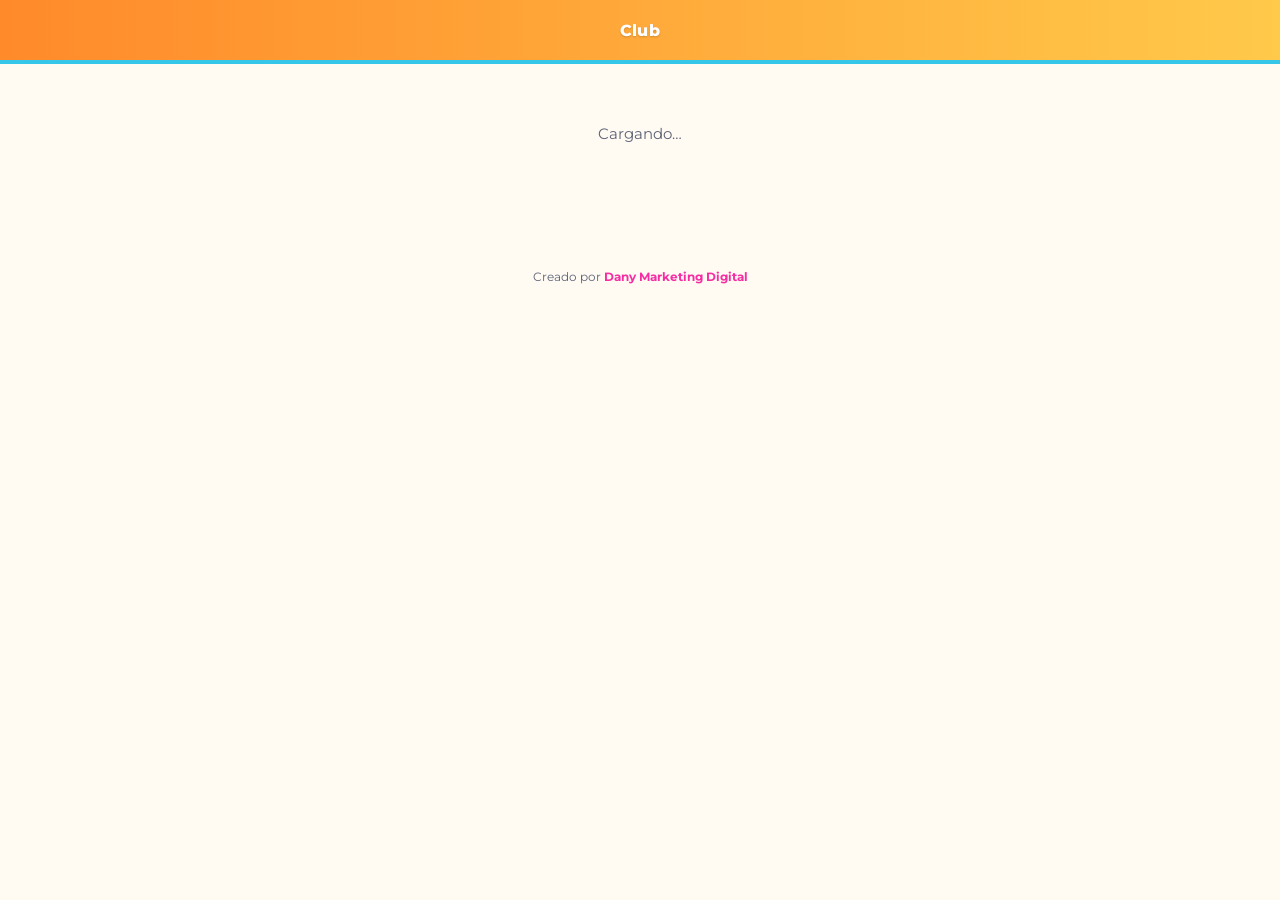
<file: index.html>
<!doctype html>
<html lang="es">
<head>
<meta charset="utf-8">
<meta name="viewport" content="width=device-width,initial-scale=1">
<title>Club de Visitas</title>
<meta name="theme-color" content="#FF8A2A">
<link rel="preconnect" href="https://fonts.googleapis.com">
<link href="https://fonts.googleapis.com/css2?family=Montserrat:wght@400;500;600;700;800&display=swap" rel="stylesheet">
<link rel="stylesheet" href="styles.css">
</head>
<body>
<div id="demo" class="demo hidden">Modo demo · los datos se guardan solo en este navegador</div>
<div class="top" id="topName">Club</div>

<main class="wrap">
  <!-- Acceso -->
  <section id="vAcceso" class="card hidden">
    <div id="logoA"></div>
    <h1 id="tAcceso">Tu tarjeta de visitas</h1>
    <p class="sub" id="dAcceso"></p>
    <div class="tabs">
      <button id="tabCrear" class="on" type="button">Crear tarjeta</button>
      <button id="tabEntrar" type="button">Iniciar sesión</button>
    </div>
    <form id="fCrear">
      <label for="nombre">Nombre y apellido *</label>
      <input id="nombre" autocomplete="name" required>
      <label for="telefono">Teléfono *</label>
      <input id="telefono" inputmode="numeric" placeholder="9 1234 5678" autocomplete="tel" required>
      <label for="correo">Correo electrónico *</label>
      <input id="correo" type="email" autocomplete="email" required>
      <label class="check"><input type="checkbox" id="acepta" required> <span>Acepto que <b class="nomLocal">el local</b> guarde mi nombre, teléfono y correo para administrar mi tarjeta de visitas y mis premios. *</span></label>
      <label class="check"><input type="checkbox" id="promos"> <span>Quiero recibir promociones y novedades de <b class="nomLocal">el local</b> por WhatsApp o correo (opcional).</span></label>
      <button class="btn" type="submit">Crear mi tarjeta ✨</button>
    </form>
    <form id="fEntrar" class="hidden">
      <label for="ident">Teléfono o correo electrónico *</label>
      <input id="ident" required>
      <div class="hint">Ingresa el teléfono (9 dígitos) o correo con el que registraste tu tarjeta.</div>
      <button class="btn" type="submit">Ingresar a mi tarjeta ✨</button>
    </form>
    <div id="mAcceso" class="msg"></div>
  </section>

  <!-- Tarjeta -->
  <section id="vTarjeta" class="card hidden">
    <div class="row"><span class="chip" id="chipClub">Club</span><button class="link" id="salir" type="button">🚪 Salir</button></div>
    <h1 style="margin-top:16px" id="hola">Hola</h1>
    <p class="sub" style="margin-bottom:0" id="tel"></p>

    <div class="box" style="text-align:center;background:var(--soft);border-color:#BFEAF5">
      <h3 style="color:#1593B3">Tu código de socio</h3>
      <div class="code" id="codigo">····</div>
      <p>En caja dicta tu <b>teléfono</b> o este <b>código</b> para sumar tu visita.</p>
    </div>

    <div class="box">
      <div class="row"><h3 style="margin:0">Tarjeta de visitas</h3><b style="color:var(--fucsia);font-size:14px" id="cuenta">0 de 10</b></div>
      <div class="grid" id="grid"></div>
      <div class="next" id="next"></div>
    </div>

    <div class="box">
      <h3>🎟️ Mis premios</h3>
      <div class="subtabs" id="cupTabs"></div>
      <div id="cupones"></div>
    </div>

    <div class="box" id="boxNov">
      <h3>📢 Novedades</h3>
      <div id="novedades"></div>
    </div>

    <div class="box">
      <h3>📲 Guárdala en tu pantalla de inicio</h3>
      <p><b>iPhone:</b> botón compartir ⎋ → "Añadir a pantalla de inicio".<br><b>Android:</b> menú ⋮ → "Añadir a pantalla de inicio".</p>
    </div>
    <button class="btn sec" id="refrescar" type="button">↻ Actualizar</button>
  </section>

  <div id="cargando" class="sub" style="padding:40px 0">Cargando…</div>
</main>

<div class="overlay" id="ovPremio"><div class="card">
  <div class="big" id="ovEm">🎁</div>
  <h1>¡Ganaste un premio!</h1>
  <p class="sub" id="ovTxt"></p>
  <button class="btn" type="button" onclick="this.closest('.overlay').classList.remove('on')">¡Genial!</button>
</div></div>

<footer><a href="https://www.danymarketing.cl" target="_blank" rel="noopener">Creado por <b>Dany Marketing Digital</b></a></footer>

<script src="api.js"></script>
<script>
const $ = id => document.getElementById(id);
const KEY = 'clubdmd_' + LOCAL;
let CFG = null, DATA = null, cupFiltro = 'disponible';

function show(v) {
  ['vAcceso', 'vTarjeta', 'cargando'].forEach(x => $(x).classList.toggle('hidden', x !== v));
}
function msg(el, t, ok) { el.textContent = t; el.className = 'msg ' + (ok ? 'ok' : 'err'); }
function getId() { try { return localStorage.getItem(KEY); } catch (e) { return null; } }
function setId(id) { try { id ? localStorage.setItem(KEY, id) : localStorage.removeItem(KEY); } catch (e) {} }

async function init() {
  if (DEMO) $('demo').classList.remove('hidden');
  const r = await api('config');
  if (!r.ok) { $('cargando').textContent = r.error || 'No se pudo cargar el club'; return; }
  CFG = r.config; applyTheme(CFG);
  $('topName').textContent = (CFG.club || 'Club') + ' · ' + CFG.nombre;
  $('logoA').innerHTML = logoHtml(CFG);
  $('dAcceso').textContent = CFG.descripcion || '';
  document.querySelectorAll('.nomLocal').forEach(b => b.textContent = CFG.nombre);
  $('chipClub').textContent = (CFG.club || 'Club') + ' ⭐';
  const id = getId();
  if (id) { const c = await api('cliente', { id }); if (c.ok) return render(c); setId(null); }
  show('vAcceso');
}

function setTab(entrar) {
  $('tabEntrar').classList.toggle('on', entrar); $('tabCrear').classList.toggle('on', !entrar);
  $('fEntrar').classList.toggle('hidden', !entrar); $('fCrear').classList.toggle('hidden', entrar);
  $('tAcceso').textContent = entrar ? 'Recuperar tarjeta' : 'Tu tarjeta de visitas';
  $('mAcceso').className = 'msg';
}
$('tabCrear').onclick = () => setTab(false);
$('tabEntrar').onclick = () => setTab(true);

async function submit(form, action, data) {
  const b = form.querySelector('button'); b.disabled = true;
  const r = await api(action, data); b.disabled = false;
  if (!r.ok) return msg($('mAcceso'), r.error);
  setId(r.cliente.id); render(r);
}
$('fCrear').onsubmit = e => { e.preventDefault(); submit(e.target, 'registrar', { nombre: $('nombre').value, telefono: $('telefono').value, correo: $('correo').value, acepta: $('acepta').checked, promos: $('promos').checked }); };
$('fEntrar').onsubmit = e => { e.preventDefault(); submit(e.target, 'login', { ident: $('ident').value }); };
$('salir').onclick = () => { setId(null); DATA = null; setTab(false); show('vAcceso'); };
$('refrescar').onclick = () => refresh(true);

function render(r) {
  const prev = DATA ? DATA.cliente.visitas : null;
  const prevCup = DATA ? DATA.cupones.length : null;
  DATA = r; const c = r.cliente, meta = CFG.visitas_meta;
  $('hola').textContent = 'Hola ' + c.nombre.split(' ')[0];
  $('tel').textContent = c.telefono + (c.completadas ? ` · ${c.completadas} tarjeta${c.completadas > 1 ? 's' : ''} completada${c.completadas > 1 ? 's' : ''} 🏆` : '');
  $('codigo').textContent = c.id;
  $('cuenta').textContent = `${c.visitas} de ${meta}`;
  const prem = {}; CFG.premios.forEach(p => prem[p.visita] = p);
  $('grid').innerHTML = Array.from({ length: meta }, (_, i) => {
    const n = i + 1, p = prem[n], done = n <= c.visitas;
    const cls = ['cell', p ? 'premio' : '', done ? 'done' : '', prev !== null && n > prev && done ? 'pop' : ''].join(' ');
    return `<div class="${cls}" title="${p ? esc(p.premio) : 'Visita ' + n}">${p ? `<span class="em">${p.emoji}</span><small>${n}</small>` : done ? '<span class="em">✓</span>' : n}</div>`;
  }).join('');
  const sig = CFG.premios.filter(p => p.visita > (c.visitas >= meta ? 0 : c.visitas)).sort((a, b) => a.visita - b.visita)[0];
  const base = c.visitas >= meta ? 0 : c.visitas;
  $('next').innerHTML = c.visitas >= meta
    ? '🎉 <b>¡Completaste tu tarjeta!</b> En tu próxima visita empiezas una nueva.'
    : sig ? `Siguiente premio: ${sig.emoji} <b>${esc(sig.premio)}</b> en la visita ${sig.visita} (faltan ${sig.visita - base}).` : '';
  renderCupones();
  const nov = CFG.novedades || [];
  $('boxNov').classList.toggle('hidden', !nov.length && !CFG.instagram);
  $('novedades').innerHTML = nov.map(n => `<div class="nov">${n.imagen ? `<img src="${esc(n.imagen)}" alt="">` : ''}${n.link ? `<a href="${esc(n.link)}" target="_blank" rel="noopener">${esc(n.texto)}</a>` : esc(n.texto)}</div>`).join('')
    + (CFG.instagram ? `<div class="nov">Síguenos en <a href="https://instagram.com/${esc(CFG.instagram)}" target="_blank" rel="noopener">@${esc(CFG.instagram)}</a></div>` : '');
  show('vTarjeta');
  if (prevCup !== null && r.cupones.length > prevCup) {
    const nuevo = r.cupones[0]; $('ovEm').textContent = nuevo.emoji;
    $('ovTxt').textContent = nuevo.premio + '. Muestra el código ' + nuevo.codigo + ' en caja para canjearlo.';
    $('ovPremio').classList.add('on');
  }
}

function renderCupones() {
  const cs = DATA.cupones, cnt = e => cs.filter(x => x.estado === e).length;
  const tabs = [['disponible', 'Disponibles'], ['usado', 'Usados'], ['vencido', 'Vencidos']];
  $('cupTabs').innerHTML = tabs.map(([k, t]) => `<button type="button" class="${k === cupFiltro ? 'on' : ''}" data-k="${k}">${t} (${cnt(k)})</button>`).join('');
  $('cupTabs').querySelectorAll('button').forEach(b => b.onclick = () => { cupFiltro = b.dataset.k; renderCupones(); });
  const lista = cs.filter(x => x.estado === cupFiltro);
  $('cupones').innerHTML = lista.length ? lista.map(x => `<div class="cup ${x.estado} ${x.estado==='disponible'?'disp':''}"><span class="em">${x.emoji}</span><div class="t"><b>${esc(x.premio)}</b><span>${x.estado === 'usado' ? 'Canjeado el ' + x.usado : x.estado === 'vencido' ? 'Venció el ' + x.vence : 'Válido hasta el ' + x.vence}</span></div><span class="cod">${x.codigo}</span></div>`).join('')
    : `<div class="empty">${cupFiltro === 'disponible' ? 'Aún no tienes premios disponibles.<br>¡Sigue sumando visitas!' : 'Nada por aquí.'}</div>`;
}

async function refresh(manual) {
  if (!DATA) return;
  const b = $('refrescar'); if (manual) b.disabled = true;
  const r = await api('cliente', { id: DATA.cliente.id });
  b.disabled = false; if (r.ok) render(r);
}
setInterval(() => { if (document.visibilityState === 'visible') refresh(false); }, 20000);
document.addEventListener('visibilitychange', () => { if (document.visibilityState === 'visible') refresh(false); });

init();
</script>
</body>
</html>
</file>
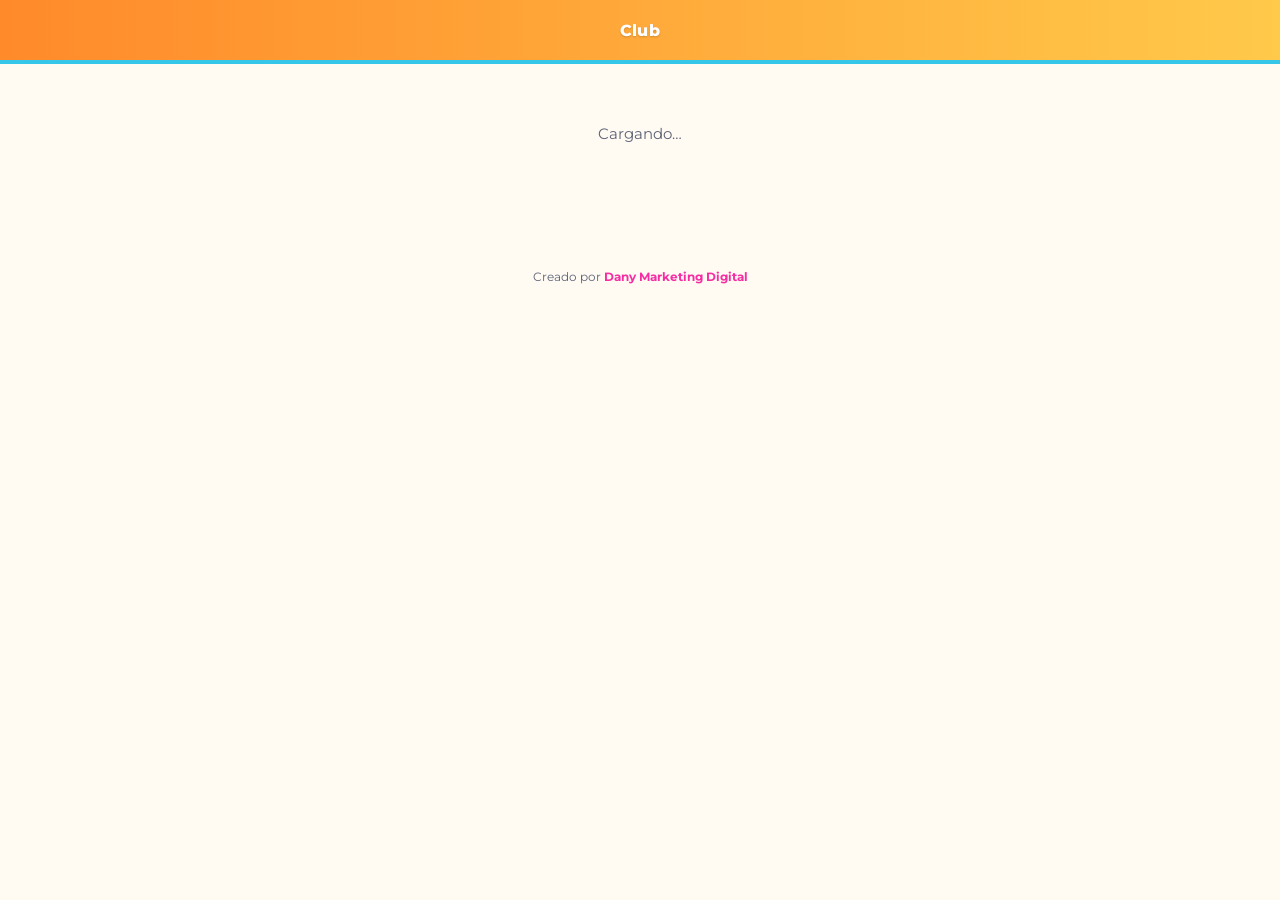
<file: mundo-rdl/index.html>
<!doctype html><html lang="es"><head><meta charset="utf-8"><meta name="viewport" content="width=device-width,initial-scale=1"><title>Club RDL</title><meta http-equiv="refresh" content="0;url=../?l=mundo-rdl"><script>location.replace('../?l=mundo-rdl')</script></head><body><a href="../?l=mundo-rdl">Abrir mi tarjeta</a></body></html>
</file>
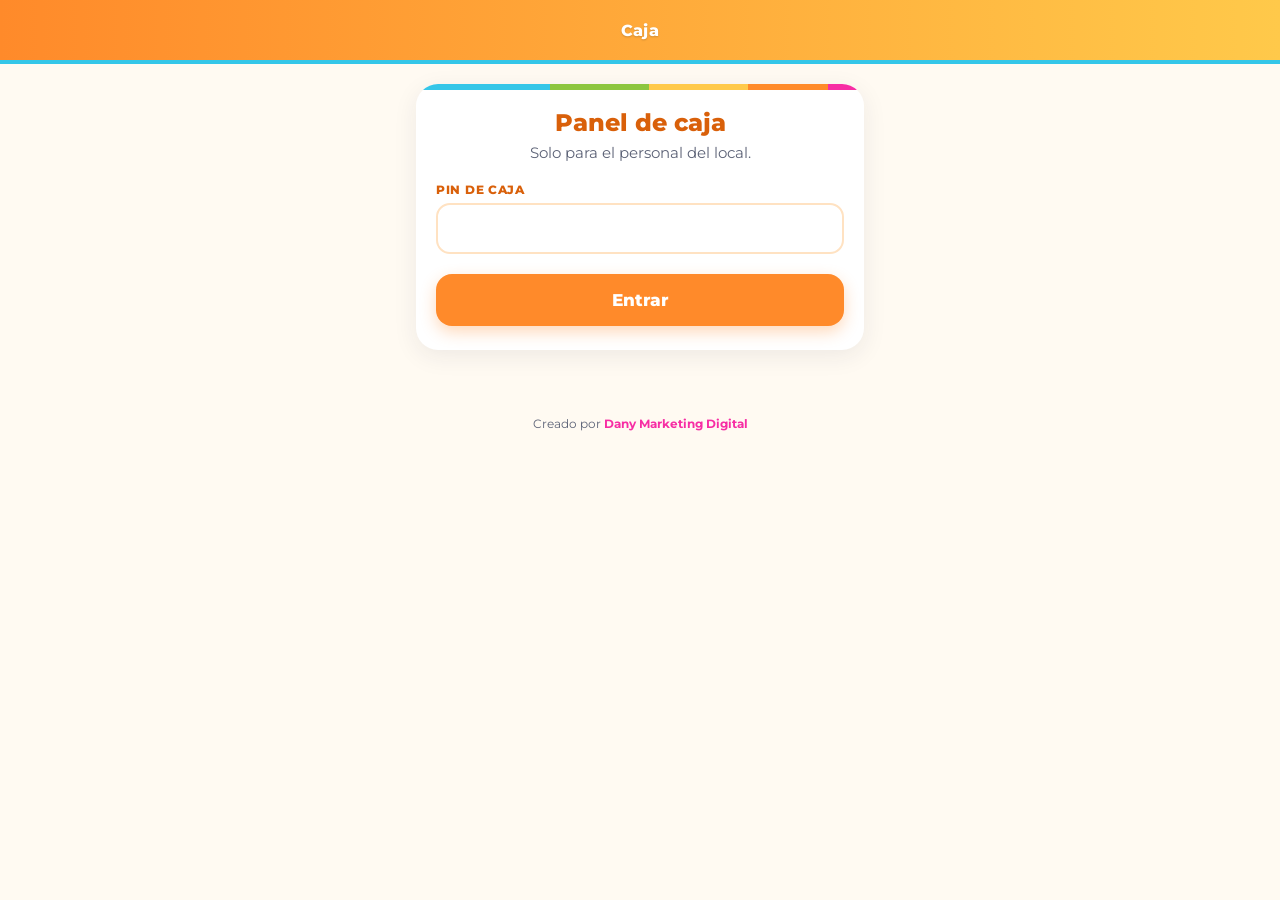
<file: caja.html>
<!doctype html>
<html lang="es">
<head>
<meta charset="utf-8">
<meta name="viewport" content="width=device-width,initial-scale=1">
<title>Caja · Club de Visitas</title>
<meta name="robots" content="noindex">
<link rel="preconnect" href="https://fonts.googleapis.com">
<link href="https://fonts.googleapis.com/css2?family=Montserrat:wght@400;500;600;700;800&display=swap" rel="stylesheet">
<link rel="stylesheet" href="styles.css">
</head>
<body>
<div id="demo" class="demo hidden">Modo demo · PIN de caja: 1234</div>
<div class="top" id="topName">Caja</div>

<main class="wrap">
  <section id="vPin" class="card">
    <div id="logoA"></div>
    <h1>Panel de caja</h1>
    <p class="sub">Solo para el personal del local.</p>
    <form id="fPin">
      <label for="pin">PIN de caja</label>
      <input id="pin" type="password" inputmode="numeric" autocomplete="off" required>
      <button class="btn" type="submit">Entrar</button>
    </form>
    <div id="mPin" class="msg"></div>
  </section>

  <section id="vCaja" class="hidden">
    <div class="card">
      <div class="row"><span class="chip">🧾 Caja</span><button class="link" id="salir" type="button">Cerrar sesión</button></div>
      <form id="fBuscar">
        <label for="q">Teléfono o código del cliente</label>
        <input id="q" placeholder="Ej: 912345678 o K7P2" autocomplete="off" required>
        <button class="btn" type="submit">Buscar cliente 🔎</button>
      </form>
      <div id="mBuscar" class="msg"></div>
    </div>

    <div class="card hidden" id="cliente" style="margin-top:16px">
      <div class="row"><div><b style="font-size:19px" id="cNombre"></b><div class="hint" id="cInfo" style="margin:2px 0 0"></div></div><span class="chip" id="cCod"></span></div>
      <div class="box" style="margin-top:14px">
        <div class="row"><h3 style="margin:0">Visitas</h3><b style="color:var(--fucsia)" id="cCuenta"></b></div>
        <div class="grid" id="grid"></div>
      </div>
      <button class="btn verde" id="bVisita" type="button">＋ Sumar visita</button>
      <button class="btn sec hidden" id="bForzar" type="button">Ya vino hoy · sumar igual</button>
      <div id="mVisita" class="msg"></div>
      <div class="box">
        <h3>🎟️ Premios disponibles</h3>
        <div id="cupones"></div>
      </div>
    </div>

    <div class="card" style="margin-top:16px">
      <form id="fCanje">
        <label for="codPremio">Canjear código de premio</label>
        <input id="codPremio" placeholder="Ej: PX4K9A" autocomplete="off" style="text-transform:uppercase" required>
        <button class="btn sec" type="submit">Canjear premio</button>
      </form>
      <div id="mCanje" class="msg"></div>
    </div>
  </section>
</main>

<footer><a href="https://www.danymarketing.cl" target="_blank" rel="noopener">Creado por <b>Dany Marketing Digital</b></a></footer>

<script src="api.js"></script>
<script>
const $ = id => document.getElementById(id);
const KEY = 'clubdmd_pin_' + LOCAL;
let CFG = null, PIN = '', CLI = null;

function msg(el, t, ok) { el.textContent = t; el.className = 'msg ' + (ok ? 'ok' : 'err'); }
function clearMsg(...els) { els.forEach(e => e.className = 'msg'); }

async function entrar(pin, silencioso) {
  const r = await api('caja_login', { pin });
  if (!r.ok) { if (!silencioso) msg($('mPin'), r.error); try { localStorage.removeItem(KEY); } catch (e) {} return; }
  PIN = pin; CFG = r.config; applyTheme(CFG);
  try { localStorage.setItem(KEY, pin); } catch (e) {}
  $('topName').textContent = 'Caja · ' + CFG.nombre;
  $('vPin').classList.add('hidden'); $('vCaja').classList.remove('hidden');
  $('q').focus();
}

async function init() {
  if (DEMO) $('demo').classList.remove('hidden');
  const c = await api('config');
  if (c.ok) { applyTheme(c.config); $('logoA').innerHTML = logoHtml(c.config); $('topName').textContent = 'Caja · ' + c.config.nombre; }
  let saved = null; try { saved = localStorage.getItem(KEY); } catch (e) {}
  if (saved) entrar(saved, true);
}

$('fPin').onsubmit = e => { e.preventDefault(); entrar($('pin').value.trim()); };
$('salir').onclick = () => { try { localStorage.removeItem(KEY); } catch (e) {} location.reload(); };

$('fBuscar').onsubmit = async e => {
  e.preventDefault(); clearMsg($('mBuscar'), $('mVisita'));
  const b = e.target.querySelector('button'); b.disabled = true;
  const r = await api('caja_buscar', { pin: PIN, q: $('q').value });
  b.disabled = false;
  if (!r.ok) { $('cliente').classList.add('hidden'); return msg($('mBuscar'), r.error); }
  pintar(r);
};

function pintar(r) {
  CLI = r; const c = r.cliente, meta = CFG.visitas_meta;
  $('cNombre').textContent = c.nombre;
  $('cInfo').textContent = `${c.telefono} · ${c.correo}` + (c.ultima ? ` · última visita ${c.ultima}` : '');
  $('cCod').textContent = c.id;
  $('cCuenta').textContent = `${c.visitas} de ${meta}`;
  const prem = {}; CFG.premios.forEach(p => prem[p.visita] = p);
  $('grid').innerHTML = Array.from({ length: meta }, (_, i) => {
    const n = i + 1, p = prem[n], done = n <= c.visitas;
    return `<div class="cell ${p ? 'premio' : ''} ${done ? 'done' : ''}">${p ? `<span class="em">${p.emoji}</span><small>${n}</small>` : done ? '✓' : n}</div>`;
  }).join('');
  const disp = r.cupones.filter(x => x.estado === 'disponible');
  $('cupones').innerHTML = disp.length ? disp.map(x => `<div class="cup"><span class="em">${x.emoji}</span><div class="t"><b>${esc(x.premio)}</b><span>${x.codigo} · vence ${x.vence}</span></div><button class="btn" style="width:auto;margin:0;padding:10px 14px;font-size:14px" data-c="${x.codigo}" type="button">Canjear</button></div>`).join('')
    : '<div class="empty">Sin premios disponibles.</div>';
  $('cupones').querySelectorAll('button[data-c]').forEach(b => b.onclick = () => canjear(b.dataset.c, $('mVisita'), b));
  $('bForzar').classList.add('hidden');
  $('cliente').classList.remove('hidden');
}

async function visita(forzar) {
  const b = forzar ? $('bForzar') : $('bVisita'); b.disabled = true;
  const r = await api('caja_visita', { pin: PIN, id: CLI.cliente.id, forzar: !!forzar });
  b.disabled = false;
  if (!r.ok) { msg($('mVisita'), r.error); if (r.yaHoy) $('bForzar').classList.remove('hidden'); return; }
  pintar(r);
  msg($('mVisita'), r.premioNuevo
    ? `✅ Visita ${r.cliente.visitas} sumada. ¡Ganó ${r.premioNuevo.emoji} ${r.premioNuevo.premio}!`
    : `✅ Visita sumada. Lleva ${r.cliente.visitas} de ${CFG.visitas_meta}.`, true);
}
$('bVisita').onclick = () => visita(false);
$('bForzar').onclick = () => { if (confirm('¿Sumar otra visita hoy a este cliente?')) visita(true); };

async function canjear(codigo, out, b) {
  if (!confirm('¿Entregar este premio y marcarlo como canjeado?')) return;
  if (b) b.disabled = true;
  const r = await api('caja_canjear', { pin: PIN, codigo });
  if (b) b.disabled = false;
  if (!r.ok) return msg(out, r.error);
  if (CLI && CLI.cliente.id === r.cliente.id) pintar(r);
  msg(out, `🎁 Canjeado: ${r.canjeado.emoji} ${r.canjeado.premio} para ${r.cliente.nombre}.`, true);
}
$('fCanje').onsubmit = e => { e.preventDefault(); canjear($('codPremio').value.trim().toUpperCase(), $('mCanje')); };

init();
</script>
</body>
</html>
</file>
<file: styles.css>
:root{
  /* Paleta: naranjo y celeste protagonistas, amarillo y verde de apoyo, fucsia solo en detalles */
  --brand:#FF8A2A; --brand2:#35C6E8; --ink:#D9600A; --amarillo:#FFC94A; --verde:#8CC63F; --fucsia:#F72DA4;
  --naranjo:var(--brand);
  --bg:#FFFAF2; --card:#fff; --text:#20263A; --muted:#5d6377; --line:#FFE2C2; --soft:#EAF8FC;
}
*{box-sizing:border-box}
html,body{margin:0}
body{background:var(--bg);color:var(--text);font-family:"Montserrat",system-ui,sans-serif;-webkit-font-smoothing:antialiased;min-height:100vh}
.top{background:linear-gradient(90deg,var(--brand),var(--amarillo));height:64px;display:flex;align-items:center;justify-content:center;color:#fff;font-weight:800;letter-spacing:.02em;text-shadow:0 1px 2px rgba(0,0,0,.18);border-bottom:4px solid var(--brand2)}
.wrap{max-width:480px;margin:0 auto;padding:20px 16px 40px}
.card{background:var(--card);border-radius:22px;box-shadow:0 6px 24px rgba(32,38,58,.08);padding:24px 20px;position:relative;overflow:hidden}
.card::before{content:"";position:absolute;inset:0 0 auto 0;height:6px;background:linear-gradient(90deg,var(--brand2) 0 30%,var(--verde) 30% 52%,var(--amarillo) 52% 74%,var(--brand) 74% 92%,var(--fucsia) 92%)}
.logo{width:84px;height:84px;border-radius:20px;margin:0 auto 12px;display:grid;place-items:center;object-fit:contain;background:linear-gradient(135deg,var(--brand),var(--amarillo));color:#fff;font-weight:800;font-size:28px;box-shadow:0 4px 14px rgba(0,0,0,.12)}
img.logo{background:#fff;padding:6px}
h1{font-size:24px;margin:0 0 6px;text-align:center;color:var(--ink);font-weight:800}
.sub{color:var(--muted);text-align:center;margin:0 0 18px;font-size:14.5px;line-height:1.45}
.tabs{display:flex;background:#f6f3f7;border-radius:14px;padding:4px;margin-bottom:18px}
.tabs button{flex:1;border:0;background:none;padding:12px;font:inherit;font-weight:700;font-size:13px;letter-spacing:.04em;color:#9aa0b1;border-radius:11px;cursor:pointer;text-transform:uppercase}
.tabs button.on{background:#fff;color:var(--ink);box-shadow:0 2px 8px rgba(0,0,0,.06)}
label{display:block;font-size:12px;font-weight:800;letter-spacing:.06em;text-transform:uppercase;color:var(--ink);margin:14px 0 6px}
input{width:100%;padding:14px 16px;border:2px solid var(--line);border-radius:14px;font:inherit;font-size:16px;background:#fff;color:var(--text);outline:none}
input:focus{border-color:var(--brand2)}
.hint{font-size:12px;color:#9aa0b1;margin-top:6px}
.btn{display:block;width:100%;margin-top:20px;padding:16px;border:0;border-radius:16px;background:var(--brand);color:#fff;font:inherit;font-weight:800;font-size:17px;cursor:pointer;box-shadow:0 6px 16px rgba(255,138,42,.32)}
.btn:disabled{opacity:.6;cursor:wait}
.btn.sec{background:#fff;color:#1593B3;border:2px solid var(--brand2);box-shadow:none}
.btn.verde{background:#4CAF50;box-shadow:0 6px 16px rgba(76,175,80,.3)}
.msg{margin-top:14px;padding:12px 14px;border-radius:12px;font-size:14px;display:none}
.msg.err{display:block;background:#ffecef;color:#b3123a}
.msg.ok{display:block;background:#e9f9f0;color:#147a4a}
.chip{display:inline-flex;align-items:center;gap:6px;border:1.5px solid var(--brand2);color:#1593B3;background:var(--soft);border-radius:999px;padding:4px 12px;font-size:12px;font-weight:800;letter-spacing:.04em;text-transform:uppercase}
.row{display:flex;align-items:center;justify-content:space-between;gap:10px}
.link{background:none;border:0;color:var(--muted);font:inherit;font-size:13px;cursor:pointer}
.box{background:#fafafc;border:1px solid #eef0f4;border-radius:18px;padding:16px;margin-top:16px}
.box h3{margin:0 0 8px;font-size:13px;letter-spacing:.05em;text-transform:uppercase}
.box p{margin:0;font-size:13.5px;color:var(--muted);line-height:1.45}
.grid{display:grid;grid-template-columns:repeat(5,1fr);gap:8px;margin-top:12px}
.cell{aspect-ratio:1;border-radius:14px;border:2px dashed #e3e5ec;display:grid;place-items:center;color:#c0c4d0;font-weight:700;font-size:14px;position:relative;background:#fff}
.cell .em{font-size:20px;line-height:1}
.cell small{position:absolute;bottom:3px;font-size:10px}
.cell.premio{border-color:var(--amarillo);background:#FFF9E6}
.cell.done{border:2px solid var(--brand2);background:linear-gradient(135deg,var(--brand2),#7FD9EE);color:#fff}
.cell.done.premio{border-color:var(--brand);background:linear-gradient(135deg,var(--brand),var(--amarillo))}
.cell.pop{animation:pop .5s ease}
@keyframes pop{0%{transform:scale(.6)}70%{transform:scale(1.12)}100%{transform:scale(1)}}
.next{text-align:center;font-size:13px;color:var(--muted);margin-top:12px}
.next b{color:var(--ink)}
.code{font-size:34px;font-weight:800;letter-spacing:.2em;text-align:center;color:var(--text);margin:6px 0 2px}
.cup{display:flex;gap:12px;align-items:center;padding:12px;border-radius:14px;background:#fff;border:1px solid #eef0f4;margin-top:8px}
.cup .em{font-size:26px}
.cup .t{flex:1;font-size:14px}
.cup .t b{display:block}
.cup .t span{font-size:12px;color:var(--muted)}
.cup .cod{font-weight:800;color:var(--fucsia);font-size:13px;letter-spacing:.06em}
.cup.usado,.cup.vencido{opacity:.55}
.subtabs{display:flex;gap:4px;margin-top:6px}
.subtabs button{flex:1;min-width:0;white-space:nowrap;border:1px solid #e3e5ec;background:#fff;border-radius:999px;padding:6px 2px;font:inherit;font-size:10.5px;letter-spacing:-.01em;font-weight:700;color:var(--muted);cursor:pointer}
.subtabs button.on{background:var(--brand2);border-color:var(--brand2);color:#fff}
.empty{text-align:center;color:#9aa0b1;font-size:13px;padding:14px 0 4px}
.nov{margin-top:8px;font-size:14px;line-height:1.45}
.nov img{width:100%;border-radius:12px;margin-bottom:8px}
.overlay{position:fixed;inset:0;background:rgba(32,38,58,.55);display:none;align-items:center;justify-content:center;padding:16px;z-index:10}
.overlay.on{display:flex}
.overlay .card{text-align:center;max-width:380px;width:100%}
.big{font-size:56px}
footer{text-align:center;font-size:12px;color:var(--muted);padding:26px 16px 30px}
footer a{color:var(--muted);text-decoration:none}
footer b{color:var(--fucsia)}
.hidden{display:none!important}
.demo{background:#fff3c4;color:#7a5b00;text-align:center;font-size:12px;padding:6px 10px;font-weight:600}
@media (max-width:380px){.grid{gap:6px}.cell .em{font-size:17px}}
.nov a{color:#1593B3;font-weight:600}
.cup.disp{border-left:4px solid var(--verde)}
.check{display:flex;gap:10px;align-items:flex-start;text-transform:none;letter-spacing:0;font-weight:500;font-size:12.5px;line-height:1.4;color:var(--muted);margin:14px 0 0;cursor:pointer}
.check input{width:20px;height:20px;flex:none;margin:1px 0 0;accent-color:var(--brand)}
.check b{color:var(--text);font-weight:700}
</file>
